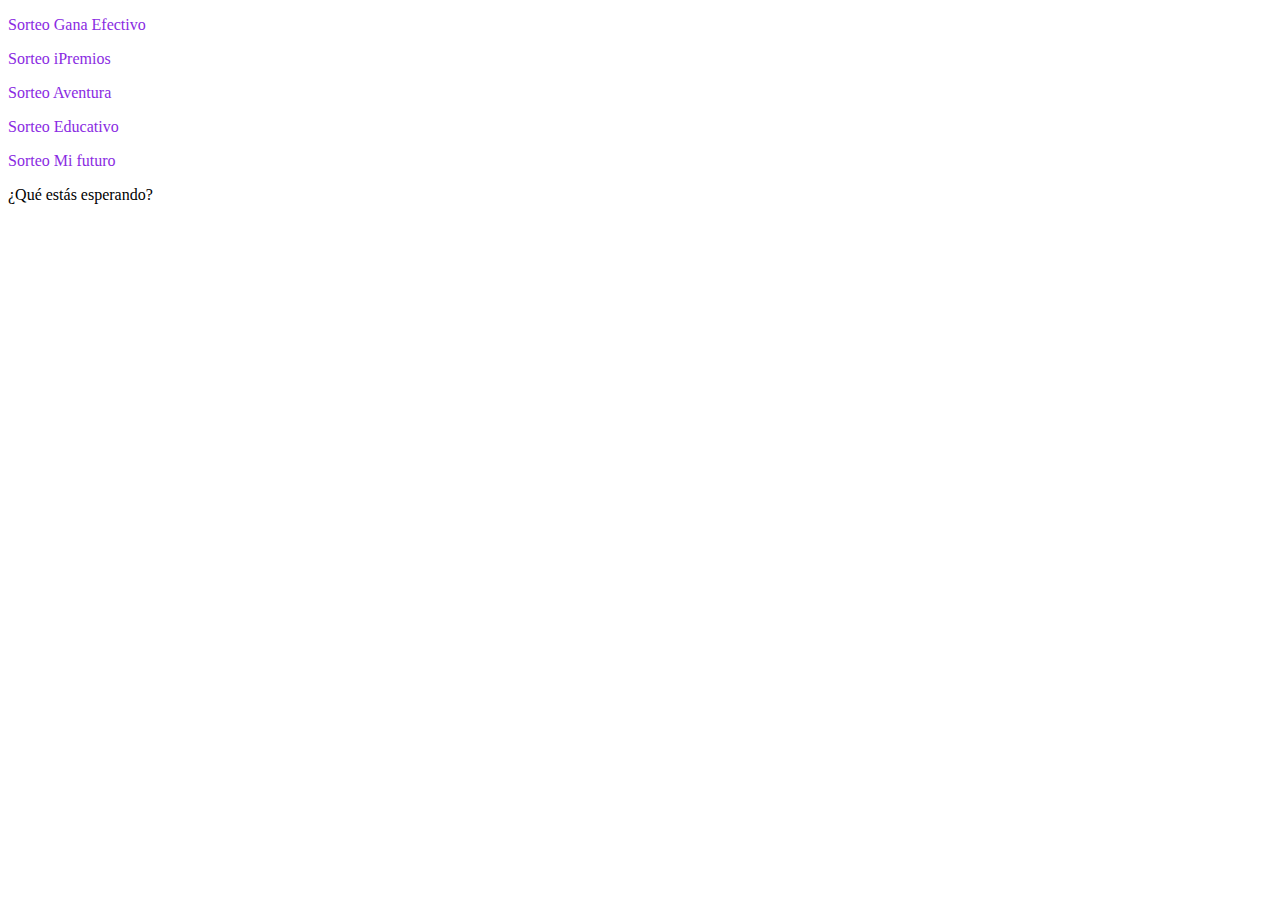
<file: Tercera_pre_Hdez_Valeria/SorteoTique/templates/SorteoTique/draw.html>
<!DOCTYPE html>
<html lang="en">
<head>
    <meta charset="UTF-8">
    <meta http-equiv="X-UA-Compatible" content="IE=edge">
    <meta name="viewport" content="width=device-width, initial-scale=1.0">
    <title>¿Quieres conocer nuestros sorteos? Cada uno se adapta a un sueño diferente</title>
</head>
<body>
    <p style="color: blueviolet;">Sorteo Gana Efectivo</p>
    <p style="color: blueviolet;">Sorteo iPremios</p>
    <p style="color: blueviolet;">Sorteo Aventura</p>
    <p style="color: blueviolet;">Sorteo Educativo</p>
    <p style="color: blueviolet;">Sorteo Mi futuro</p>
    <p>¿Qué estás esperando?</p>
</body>
</html>
</file>
